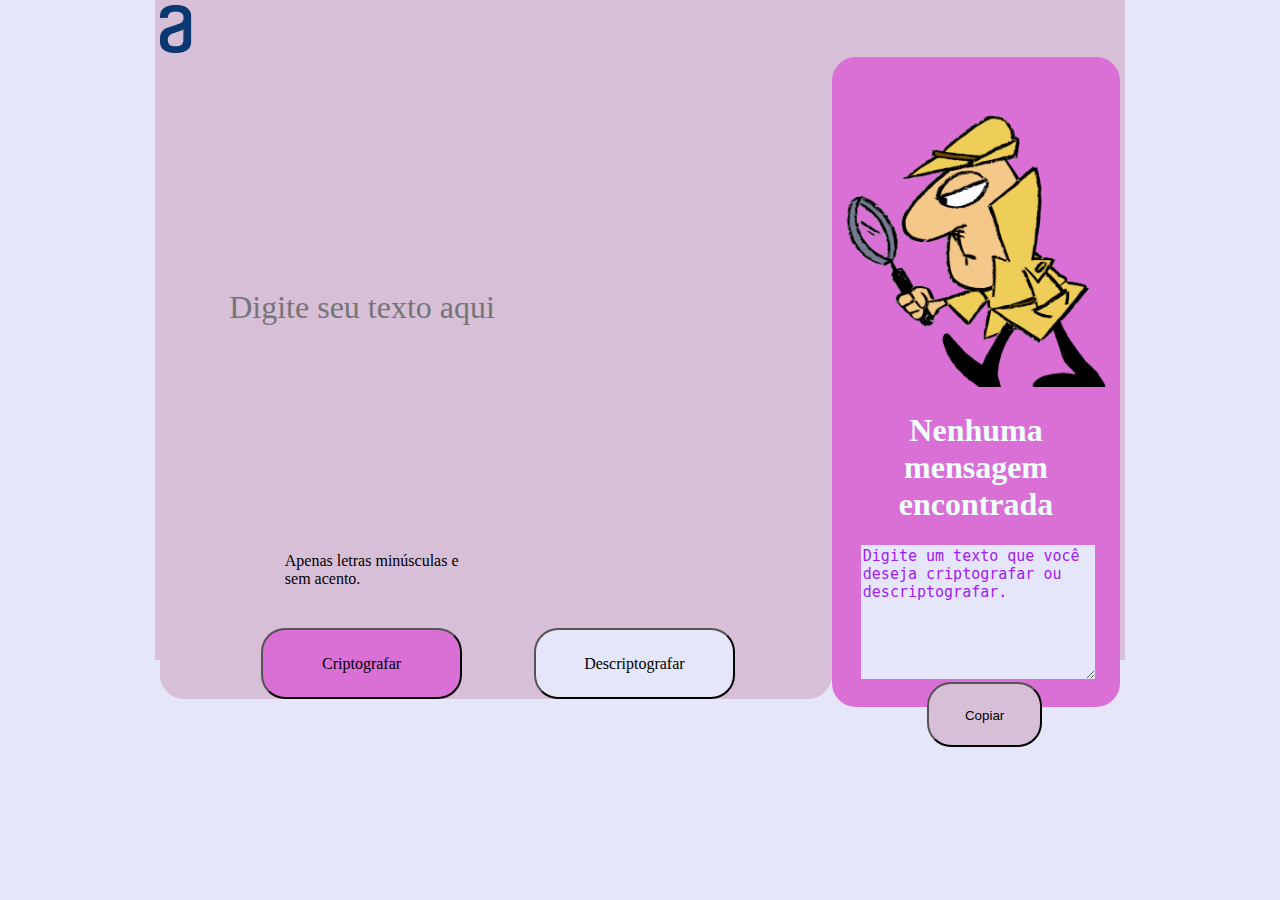
<file: index.html>
<!DOCTYPE html>
<html lang="pt-br">
    <head>

        <meta charset="UTF-8">
        <link rel="stylesheet" href="style.css">
        <script type="text/javascript" src="javascript.js"></script>
        <title>Challenge</title>

    </head>
    <body>
        <div class="container">

            <div class="logo">
                <img class="logoimg" src="Vector.png">      
            </div>

            <div class="left">
                <input class="text-input" id="inputTexto" type="text" placeholder="Digite seu texto aqui">
            </div>

            <div class="right">
                <img id="lupa" src="lupa.png">
                <h1 id="texto"> Nenhuma mensagem encontrada </h1>
                <textarea id="texto2" name="name" rows="8" cols="80">Digite um texto que você deseja criptografar ou descriptografar.</textarea> 
                <button id="copiar" type="button" name ="button" onclick="copy()">Copiar</button>             
            </div>

            <div class="left-button">

                <p id="apenas">Apenas letras minúsculas e sem acento.</p>
                <button type="button" id="botaocriptografar" onclick="criptografar()">Criptografar</button>
                <button type="button" id="botaodescriptografar" onclick="descriptografar()">Descriptografar</button>

            </div>

        </div>
    </body>











</html>
</file>
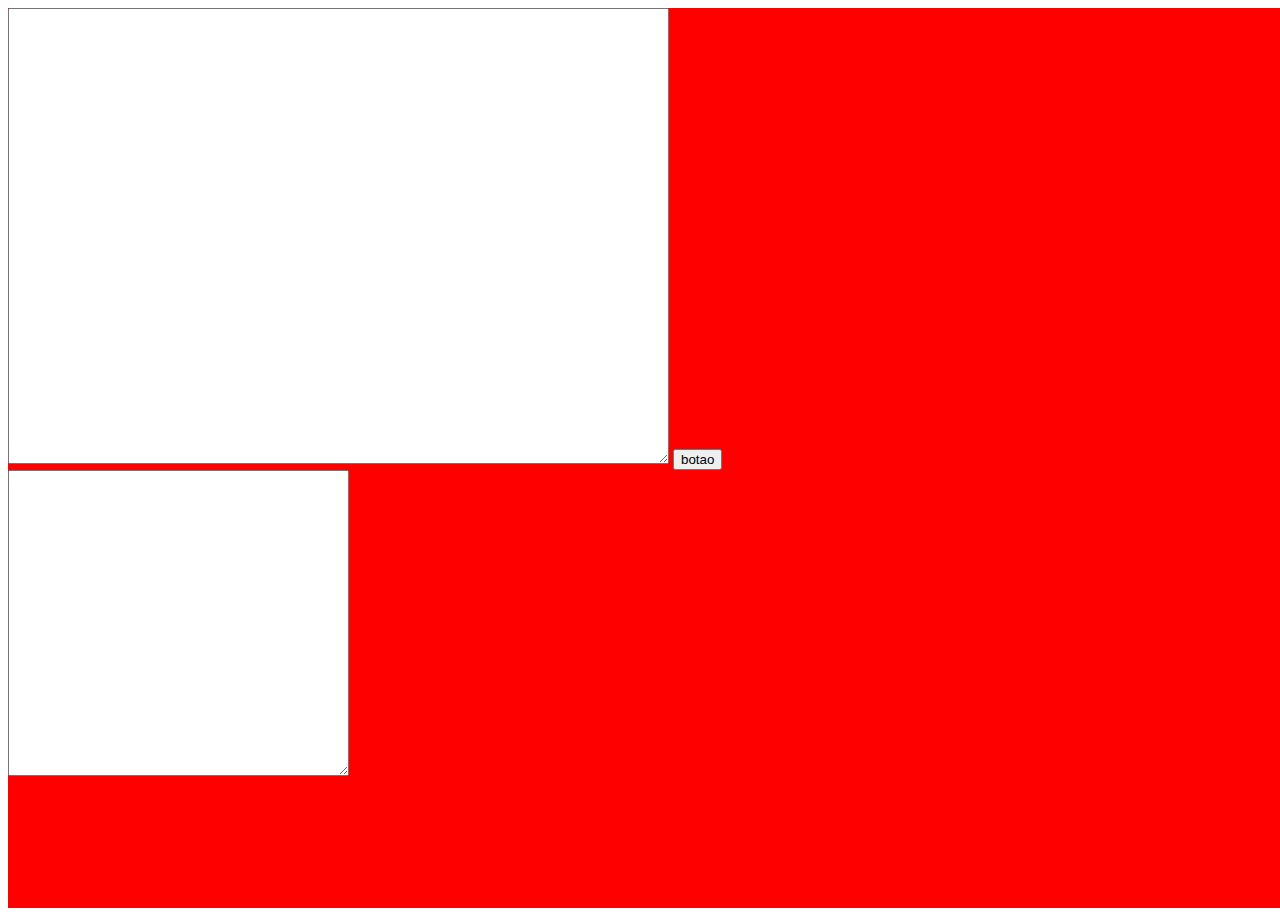
<file: validador/index.html>
<!DOCTYPE html>
<html lang="en">
<head>
    <meta charset="UTF-8">
    <meta http-equiv="X-UA-Compatible" content="IE=edge">
    <meta name="viewport" content="width=device-width, initial-scale=1.0">
    <title>Document</title>
</head>
<body>
    <style>
        .container{
            background-color: red;
            width: 100vw;
            height: 100vh;
            display: block;
            justify-content: center;
            
        }
        .txt1{
            margin: 10px;

        }
        .txt2{
            margin: 10px;
        }
        .box1{
            display: block;
        }

    </style>
    <div class="container">
        <div class="box1">
            <textarea name="" id="txt1" cols="80" rows="30"></textarea>
            <button>botao</button>
        </div>
        <div class="box2">
            <textarea name="" id="txt2" cols="40" rows="20"></textarea>
        </div>
    </div>
</body>
    <script src="script.js"></script>

</html>
</file>
<file: style.css>
body {
    margin: 0px;
    padding: 0px;
    background: #E6E6FA;
}
.container{
    margin: auto;
    width: 960px;
    height: 650px;
    padding: 5px;
    background: #D8BFD8;
}
.logo{
    width: 100%;
    float: left;
    background: #D8BFD8;
}
.left{
    float: left;
    width: 70%;
    height: 70%;
    border-radius: 24px;
    background: #D8BFD8;
}
.right{
    float: right;
    width: 30%;
    height: 100%;
    border-radius: 24px;
    background: #DA70D6;
}
.left-button{
    float: left;
    width: 70%;
    height: auto;
    border-radius: 24px;
    background: #D8BFD8;
}
.logimg{
    position: absolute;
    left: 36.67%;
    right: 37.43%;
    top: 0%;
    bottom: 0%;
}
.text-input{
    float: left;
    margin-left: 10%;
    margin-top: 10%;
    width: 80%;
    height: 80%;
    top: 168px;
    font-family: 'Inter';
    font-style: normal;
    font-weight: 400;
    font-size: 32px;
    line-height: 150%;
    outline: none;
    color: #A020F0;
    border: none;
    background: #D8BFD8;
}
#lupa{
    margin-left: 5%;
    margin-top: 20%;
    width: 90%;
    height: auto;
    text-align: center;
}
#texto{
   margin-left: 5%;
   margin-right: 5%;
   text-align: center;
   color: azure;
}
#texto2{
    float: left;
    margin-left: 10%;
    color: #A020F0;
    background: #E6E6FA;
    width: 80%;
    height: 20%;
    border: none;
    outline: none;
    font-size: 15px;
}
#botaocriptografar{
    padding: 24px;
    width: 30%;
    height: 60%;
    border-radius: 24px;
    margin-left: 15%;
    font-family: 'Inter';
    font-style: normal;
    font-weight: 400;
    font-size: 16px;
    line-height: 19px;
    text-align: center;
    background: #DA70D6;   
}
#botaodescriptografar{
    padding: 24px;
    width: 30%;
    height: 60%;
    border-radius: 24px;
    margin-left: 10%;
    font-family: 'Inter';
    font-style: normal;
    font-weight: 400;
    font-size: 16px;
    line-height: 19px;
    text-align: center;
    background: #E6E6FA;
}
#copiar {
    margin-left: 33%;
    margin-top: 1%;
    padding: 24px;
    width: 40%;
    height: 10%;
    background: #D8BFD8;
    border-radius: 24px;
    display: non;
}

#apenas {
    padding: 24px;
    width: 30%;
    height: 60%;
    border-radius: 24px;
    margin-left: 15%;
}
</file>
